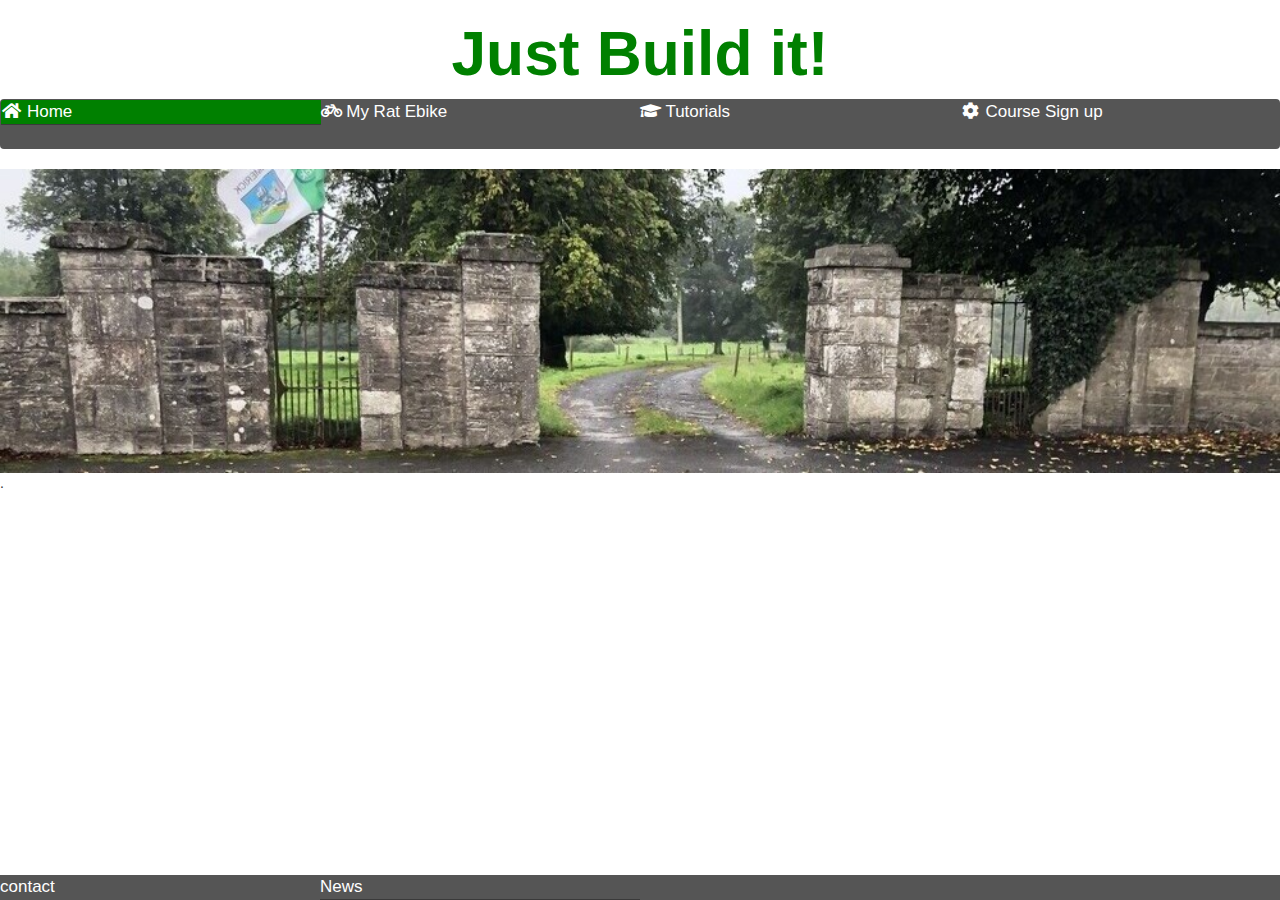
<file: index.html>
<!DOCTYPE html>
        <html lang="en">

        <head>
                 
                <meta charset="UTF-8">
                <meta name="Rat Ebike" content="width=device-width, initial-scale=1.0">
                <meta http-equiv="X-UA-Compatible" content="ie=edge">
                <meta name="viewport" content="width=device-width, initial-scale=1.0">
                <meta name="Ebike Build information"
                        content="custom Ebike and battery build information and links tryed and tested " />
                <link rel="stylesheet" href="assets/css/style.css">
                <link rel="stylesheet"
                        href="https://cdnjs.cloudflare.com/ajax/libs/twitter-bootstrap/3.3.7/css/bootstrap.min.css">
                <link rel="stylesheet"
                        href="https://cdnjs.cloudflare.com/ajax/libs/font-awesome/5.15.3/css/all.min.css">
                
                <title>Rat Ebikes</title>
                <header >
                        <h1 class="logo"> Just Build it!</h1>
                </header>
    
                
        <head>

        <body>
                
                <header>
                 <style>
                                 
                </style>
                </head>
                
                        
                        
                        <div class="navbar">
                                <a class="active" href="index.html"><i class="fa fa-fw fa-home"></i> Home</a> 
                                <a href="rat-bike.html"><i class= "fas fa-bicycle"></i>  My Rat Ebike</a> 
                                <a href="tutorials.html"><i class="fas fa-graduation-cap"></i> Tutorials</a> 
                                <a href="sign-up.html"><i class="fa fa-cog fa-spin fa-1x fa-fw"></i> Course Sign up</a>
                        </div> 
                        <div>           
                                 <img src= "assets/images/cropped-gate.jpg" alt="Nature" class="responsive">
                        </div>
                                     
                <footer>  
                       
                        <div class="navbar-bottom">
                                <a href="#Contact" >contact</a>
                                <a href="#news" class="active">News</a>
                
                        </div>
                        
.                       
                        

                              
                </footer>
                 <section>
                        
                       
                </section>
                <script src="https://cdnjs.cloudflare.com/ajax/libs/jquery/3.5.1/jquery.min.js"></script>
                <script src="https://cdnjs.cloudflare.com/ajax/libs/twitter-bootstrap/3.3.7/js/bootstrap.min.js"></script>
                </body>

        </html>
</file>
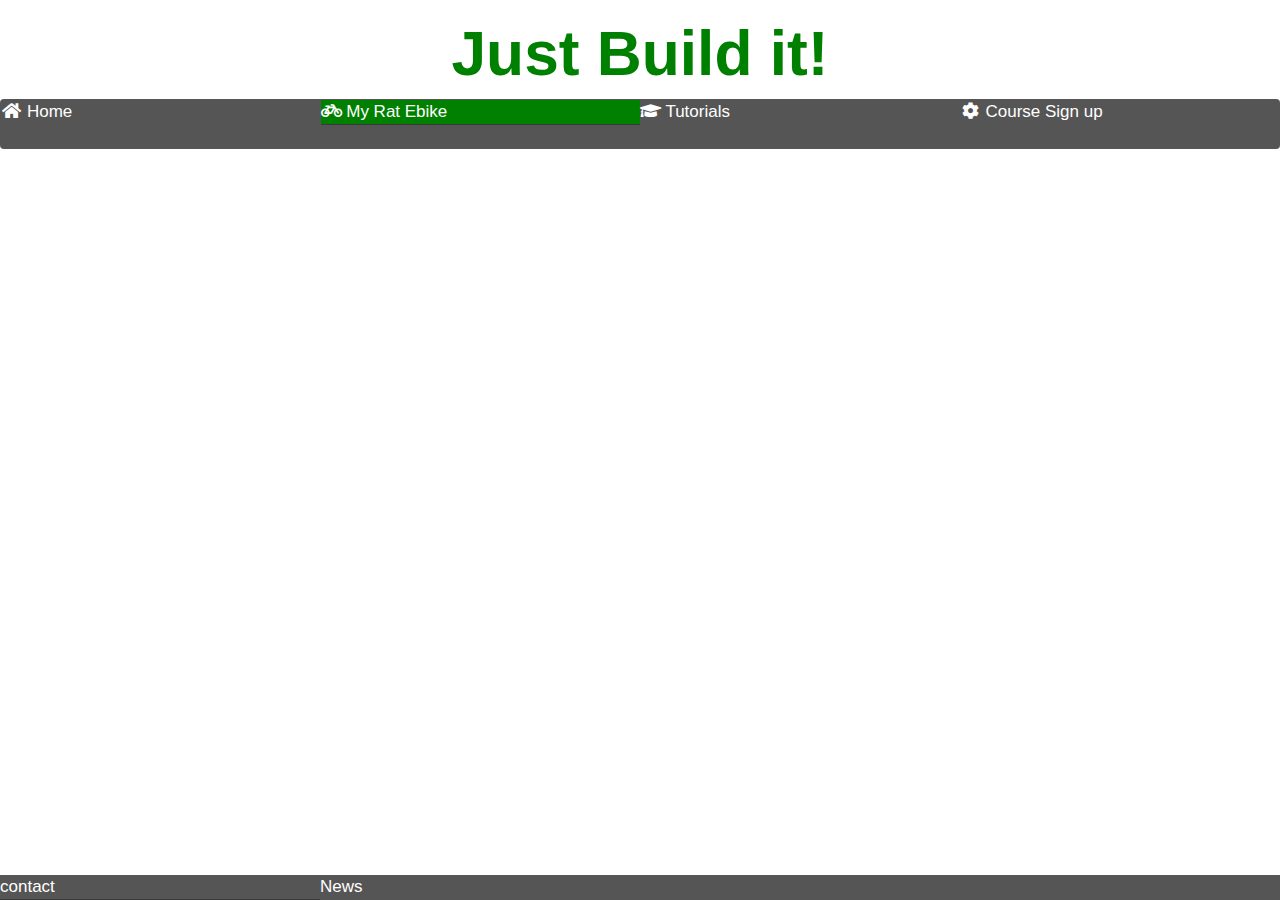
<file: rat-bike.html>
<!DOCTYPE html>
        <html lang="en">

        <head>
                <meta charset="UTF-8">
                <meta name="Rat Ebike" content="width=device-width, initial-scale=1.0">
                <meta http-equiv="X-UA-Compatible" content="ie=edge">
                <meta name="viewport" content="width=device-width, initial-scale=1.0">
                <meta name="Ebike Build information"
                        content="custom Ebike and battery build information and links tryed and tested " />
                <link rel="stylesheet" href="assets/css/style.css">
                <link rel="stylesheet"
                        href="https://cdnjs.cloudflare.com/ajax/libs/twitter-bootstrap/3.3.7/css/bootstrap.min.css">
                <link rel="stylesheet"
                        href="https://cdnjs.cloudflare.com/ajax/libs/font-awesome/5.15.3/css/all.min.css">
                
                <title>Rat Ebikes</title>
                <header>
                        <h1 class="logo"> Just Build it!</h1>
                </header>
               
        
                
        </head>

        <body>
                
                <header>
                                <style>
                                </style>
                                <body>
                              
                              
                         <div class="navbar">
                                <a href="index.html"><i class="fa fa-fw fa-home"></i> Home</a> 
                                <a class="active" href="rat-bike.html"><i class= "fas fa-bicycle"></i>  My Rat Ebike</a> 
                                <a href="tutorials.html"><i class="fas fa-graduation-cap"></i> Tutorials</a> 
                                <a href="sign-up.html"><i class="fa fa-cog fa-spin fa-1x fa-fw"></i> Course Sign up</a>
                               
                        </div>
             
                <footer>
                        <div class="navbar-bottom">
                                <a href="#contact" class="active">contact</a>
                                <a href="#news">News</a>
                
                        </div>
                
                </footer>
                <section>
                        
                </section>
                        <script src="https://cdnjs.cloudflare.com/ajax/libs/jquery/3.5.1/jquery.min.js"></script>
                        <script src="https://cdnjs.cloudflare.com/ajax/libs/twitter-bootstrap/3.3.7/js/bootstrap.min.js">
                </script>
        </body>

        </html>
</file>
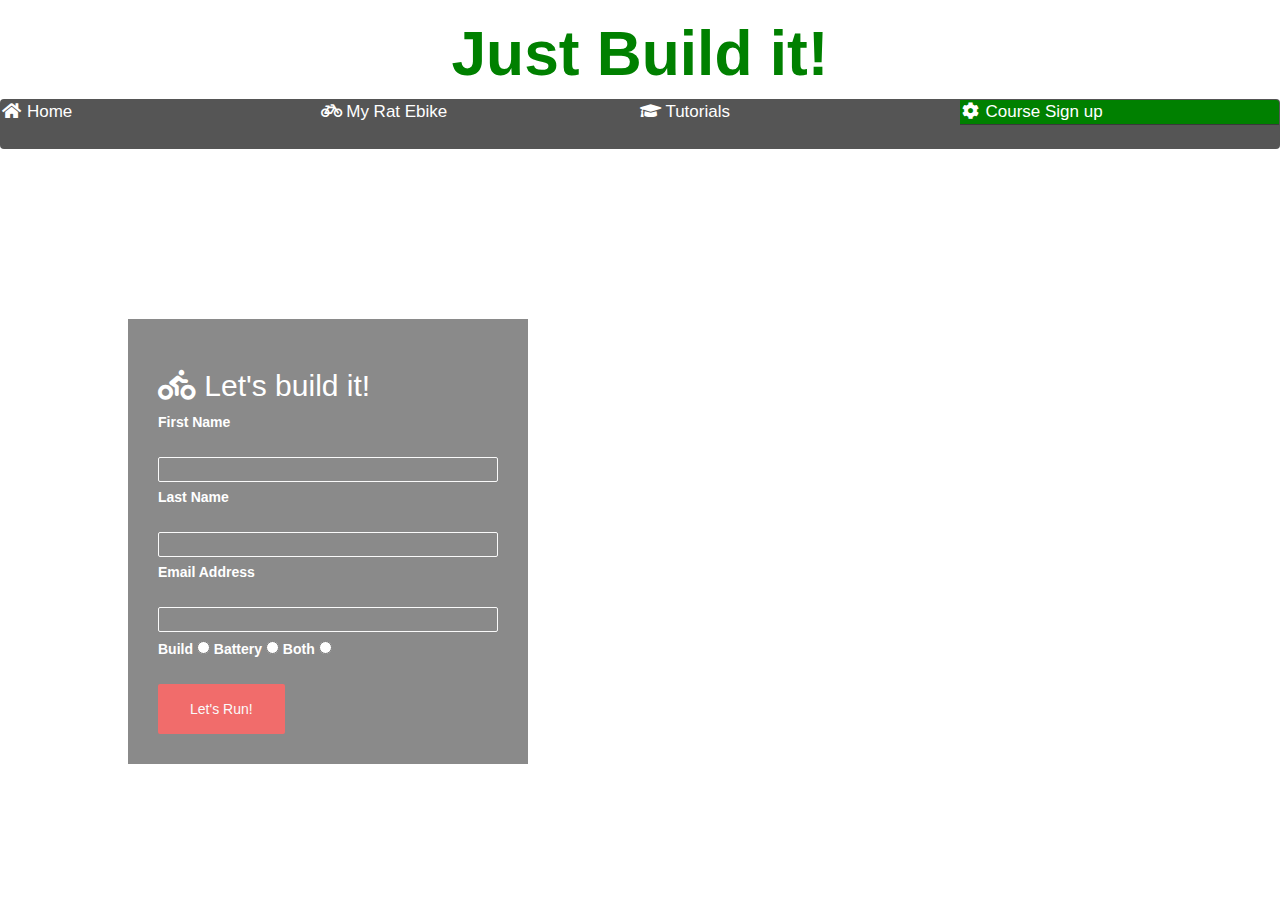
<file: sign-up.html>
<!DOCTYPE html>
        <html lang="en">

        <head >
                <meta charset="UTF-8">
                <meta name="Rat Ebike" content="width=device-width, initial-scale=1.0">
                <meta http-equiv="X-UA-Compatible" content="ie=edge">
                <meta name="viewport" content="width=device-width, initial-scale=1.0">
                <meta name="Ebike Build information"
                        content="custom Ebike and battery build information and links tryed and tested " />
                <link rel="stylesheet" href="assets/css/style.css">
                <link rel="stylesheet"
                        href="https://cdnjs.cloudflare.com/ajax/libs/twitter-bootstrap/3.3.7/css/bootstrap.min.css">
                <link rel="stylesheet"
                        href="https://cdnjs.cloudflare.com/ajax/libs/font-awesome/5.15.3/css/all.min.css">
                
                <title>Rat Ebikes <img src="assets/images/cropped-gate.jpg" alt="Nature" class="responsive"></title>
                <header >
                        <h1 class="logo"> Just Build it!</h1>
                </header>
        </head>

 
        <body>                
                
                
                                <style>
                              </style>
                              <body > 
                              <div class="navbar">
                                <a href="index.html"><i class="fa fa-fw fa-home"></i> Home</a> 
                                <a href="rat-bike.html"><i class= "fas fa-bicycle"></i>  My Rat Ebike</a> 
                                <a href="tutorials.html"><i class="fas fa-graduation-cap"></i> Tutorials</a> 
                                <a class="active" href="sign-up.html"><i class="fa fa-cog fa-spin fa-1x fa-fw"></i> Course Sign up</a>
                                </div>
                                
                                

                              
 
                
                        
    <section        
        img src= "assets/images/cropped-gate.jpg" alt="Nature" class="responsive">

        
        <form method="POST" action="https://formdump.codeinstitute.net/" class="form-section,  signup-form">
            <h2><i class="fas fa-biking"></i></i> Let's build it!</h2>
            <label for="fname">First Name</label>
            <input class="text-input" id="fname"  size = "50"    name="first_name" type="text"  required>
            
            <label for="lname">Last Name</label>
            <input class="text-input" id="lname" name="last_name" type="text" required>
            
            <label for="email">Email Address</label>
            <input class="text-input" type="email" id="email" name="email_address" required>
            
            <label for="Battery">Build</label>
            <input type="radio" id="battery" name="course" value="battery" required>
            <label for="build">Battery</label>
            <input type="radio" id="build" name="course" value="build" required>
            <label for="both">Both</label>
            <input type="radio" id="both" name="course" value="both" required>
            
            <input class="join-button" type="submit" value="Let's Run!">
        </form>
        </section>
                </section>
                <script src="https://cdnjs.cloudflare.com/ajax/libs/jquery/3.5.1/jquery.min.js"></script>
                <script src="https://cdnjs.cloudflare.com/ajax/libs/twitter-bootstrap/3.3.7/js/bootstrap.min.js">
                </script>
<footer>
                
</footer>
        </body>

        </html>
</file>
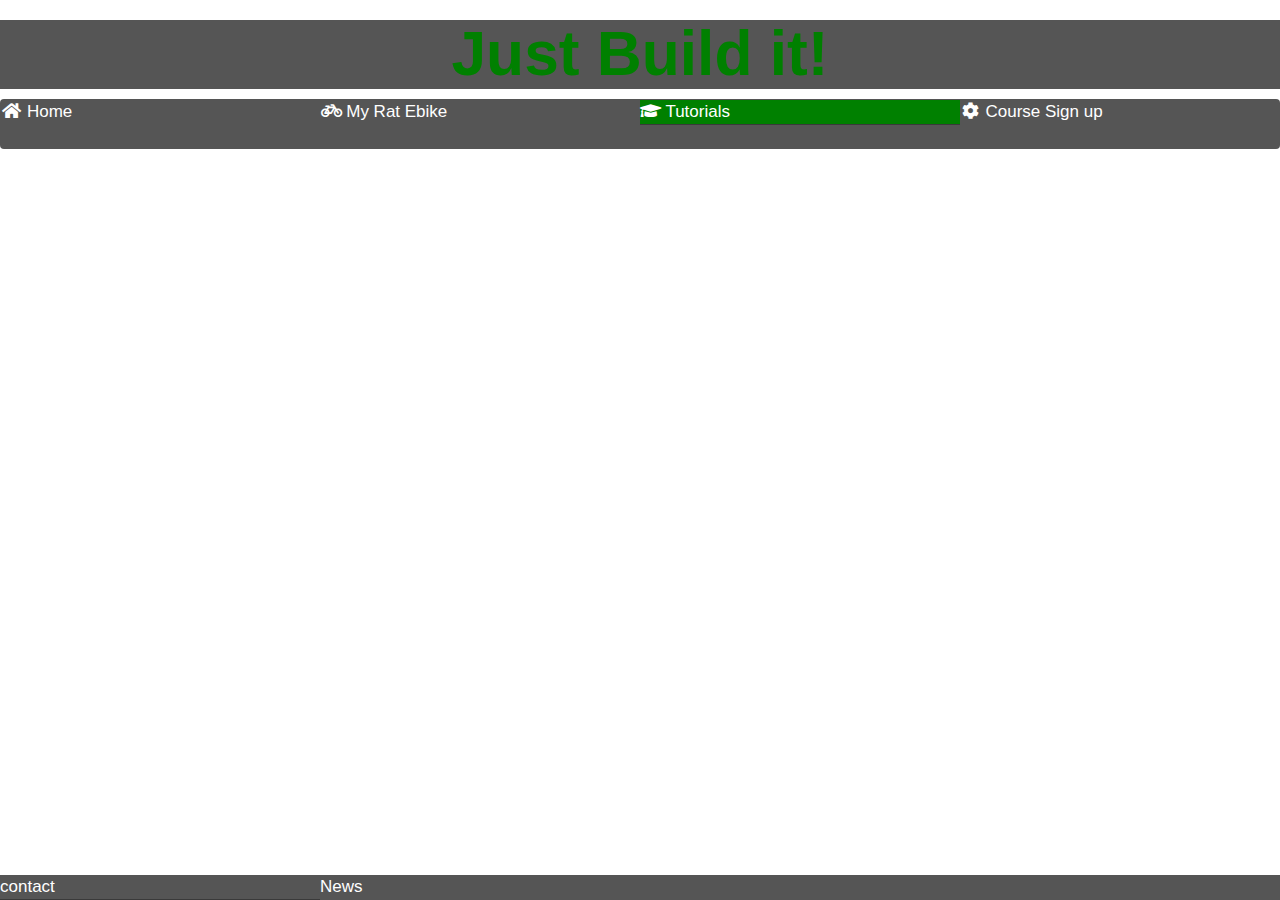
<file: tutorials.html>
<!DOCTYPE html>
        <html lang="en">

        <head>
                <meta charset="UTF-8">
                <meta name="Rat Ebike" content="width=device-width, initial-scale=1.0">
                <meta http-equiv="X-UA-Compatible" content="ie=edge">
                <meta name="viewport" content="width=device-width, initial-scale=1.0">
                <meta name="Ebike Build information"
                        content="custom Ebike and battery build information and links tryed and tested " />
                <link rel="stylesheet" href="assets/css/style.css">
                <link rel="stylesheet"
                        href="https://cdnjs.cloudflare.com/ajax/libs/twitter-bootstrap/3.3.7/css/bootstrap.min.css">
                <link rel="stylesheet"
                        href="https://cdnjs.cloudflare.com/ajax/libs/font-awesome/5.15.3/css/all.min.css">
                
                <title>Rat Ebikes</title>
                <header  class= headerbackg>
                        <h1 class="logo"> Just Build it!</h1>
                </header> 
                
        </head>

        <body >
                
                <header>
                                <style>
                                </style>
                                <body>
                              
                              
                         <div class="navbar">
                                <a href="index.html"><i class="fa fa-fw fa-home"></i> Home</a> 
                                <a href="rat-bike.html"><i class= "fas fa-bicycle"></i>  My Rat Ebike</a> 
                                <a class="active" href="tutorials.html"><i class="fas fa-graduation-cap"></i> Tutorials</a> 
                                <a href="sign-up.html"><i class="fa fa-cog fa-spin fa-1x fa-fw"></i> Course Sign up</a>
                               
                        </div>

             
                <footer>
                        <div class="navbar-bottom">
                                <a href="#contact" class="active">contact</a>
                                <a href="#news">News</a>
                
                        </div>
                </footer>
                <section>
                        
                </section>
                        <script src="https://cdnjs.cloudflare.com/ajax/libs/jquery/3.5.1/jquery.min.js"></script>
                        <script src="https://cdnjs.cloudflare.com/ajax/libs/twitter-bootstrap/3.3.7/js/bootstrap.min.js">
                </script>
        </body>

        </html>
</file>
<file: assets/css/style.css>
@import url('https://fonts.googleapis.com/css2?family=Open+Sans&family=Titillium+Web:wght@300&display=swap');
* {
    margin: 0;
    padding: 0;
    border: none;
}

* {box-sizing: border-box}
body {font-family: Titillium, Open-Sans, sans-serif;}

.navbar {
  width: 100%;
  background-color: #555;
  overflow: auto;
}
/*pushes links to bottom*/

.navbar-bottom {
  width: 100%;
  background-color: #555;
  overflow: auto;
   bottom: 0;
   position: fixed;

  } 


.navbar a {
  float: left;
  float: down;
  color: white;
  text-decoration: none;
  font-size: 17px;
  width: 25%; 
  text-align: left;
}

.navbar-bottom a {
  float: left;
  float: down;
  color: white;
  text-decoration: none;
  font-size: 17px;
  width: 25%; 
  text-align: left;
}


.img {
  max-width: 100%;
  height: auto;
} 

.navbar a:hover {
  background-color: #000;
}


.navbar a.active { 
  background-color: green;
}


@media screen and (max-width: 500px) {
  .navbar a {
    float: none;
    display: block;
    width: 100%;
    text-align: left;
  }
}
 
.logo { 
    color: green;
    font-size:8ch;
    font-weight: 750;
    animation-name:  color-change;
    animation-duration: 14s;
    text-align:center;
}
@keyframes color-change {
  0% { color: pink; }
  25% { color: gold; }
  50% { color: red;}
  75% { color: green;}
  
}

.active{
    border-bottom: 1px solid #3a3a3a;
}
   

#rat-bike-image {
  width: 100%;
  height: 600px;
  height: auto; 
  background-image: url(../images/long-gate.jpeg);
  background-repeat:no-repeat;
  background-size: contain;
  border: 1px solid red;
}

.img{
  border-color: green;
  display: inline-block;
  margin-left: auto;
  margin-right: 77px;
}

.container {
  position: static;
  width: 100%;
  overflow: hidden;
  padding-top: 75%;
}

/*
.responsive-iframe {
  position: absolute;
  top: 0;
  left: 0;
  bottom: 0;
  right: 0;
  width: 100%;
  height: 100%;
  border:rgb(115, 117, 115);
}
*/
.form-section {
  height: 900px;
  clear: left;
  background-image: url(../images/rat-bike.jpg );
  background-repeat: no-repeat; 
  background-size: cover;
  background-position: center;
  /*width: 100%;*/

}

.signup-form{
  margin: 150px 10% 0 0;
  color: #fff;
  background-color: rgba(60, 60, 60, 0.6);
  max-width: 400px;
  position: absolute;
  left: 10%;
  padding: 30px
  
}

signup-form > header{
  color: #fafafa;
  margin-bottom: 20px;
}

.text-input {
  
  background: transparent;
  color: #fafafa;
  width: 100%;
  height: 25px;
  margin: 20px 0 5px;
  border: 1px solid #fafafa;
  border-radius:  2px;
  
}

.text-input:hover {
background-color: yellow;
border-color: #f16c6b;
/*background: transparent;*/
color: #fafafa;
width: 100%;
height: 25px;
margin: 5px, 25px;

}

.join-button{
  margin-top: 20px;
  border-radius: 2px;
  padding: 15px 32px 15px 32px;
  text-align: center;
  font-size: 100%;
  background-color:  #f16c6b;
  color: #fafafa;
  display: block;
  
}
.join-button:hover{
  background-color: #fafafa;
  color: #f16c6b;
}

.form {
  margin: 150px 10% 0 0;
  color: #fff;
  background-color: rgba(60, 60, 60, 0.6);
  max-width: 400px;
  position: absolute;
  top: 39%;
  left: 27%;
  padding: 28px;
}
/*responsive image in index.html*/
.responsive {
  width: 100%;
  height: auto;
 /* min-height: 450px; */
  background-size: auto;
}


.headerbackg{
    padding: 0%;
    height: auto;
    width: 100%;
    background-color: #555;
}

/*
body {
  background-image: url("../images/rat-bike.jpg");
  background-color: #cccccc;
 } */
</file>
